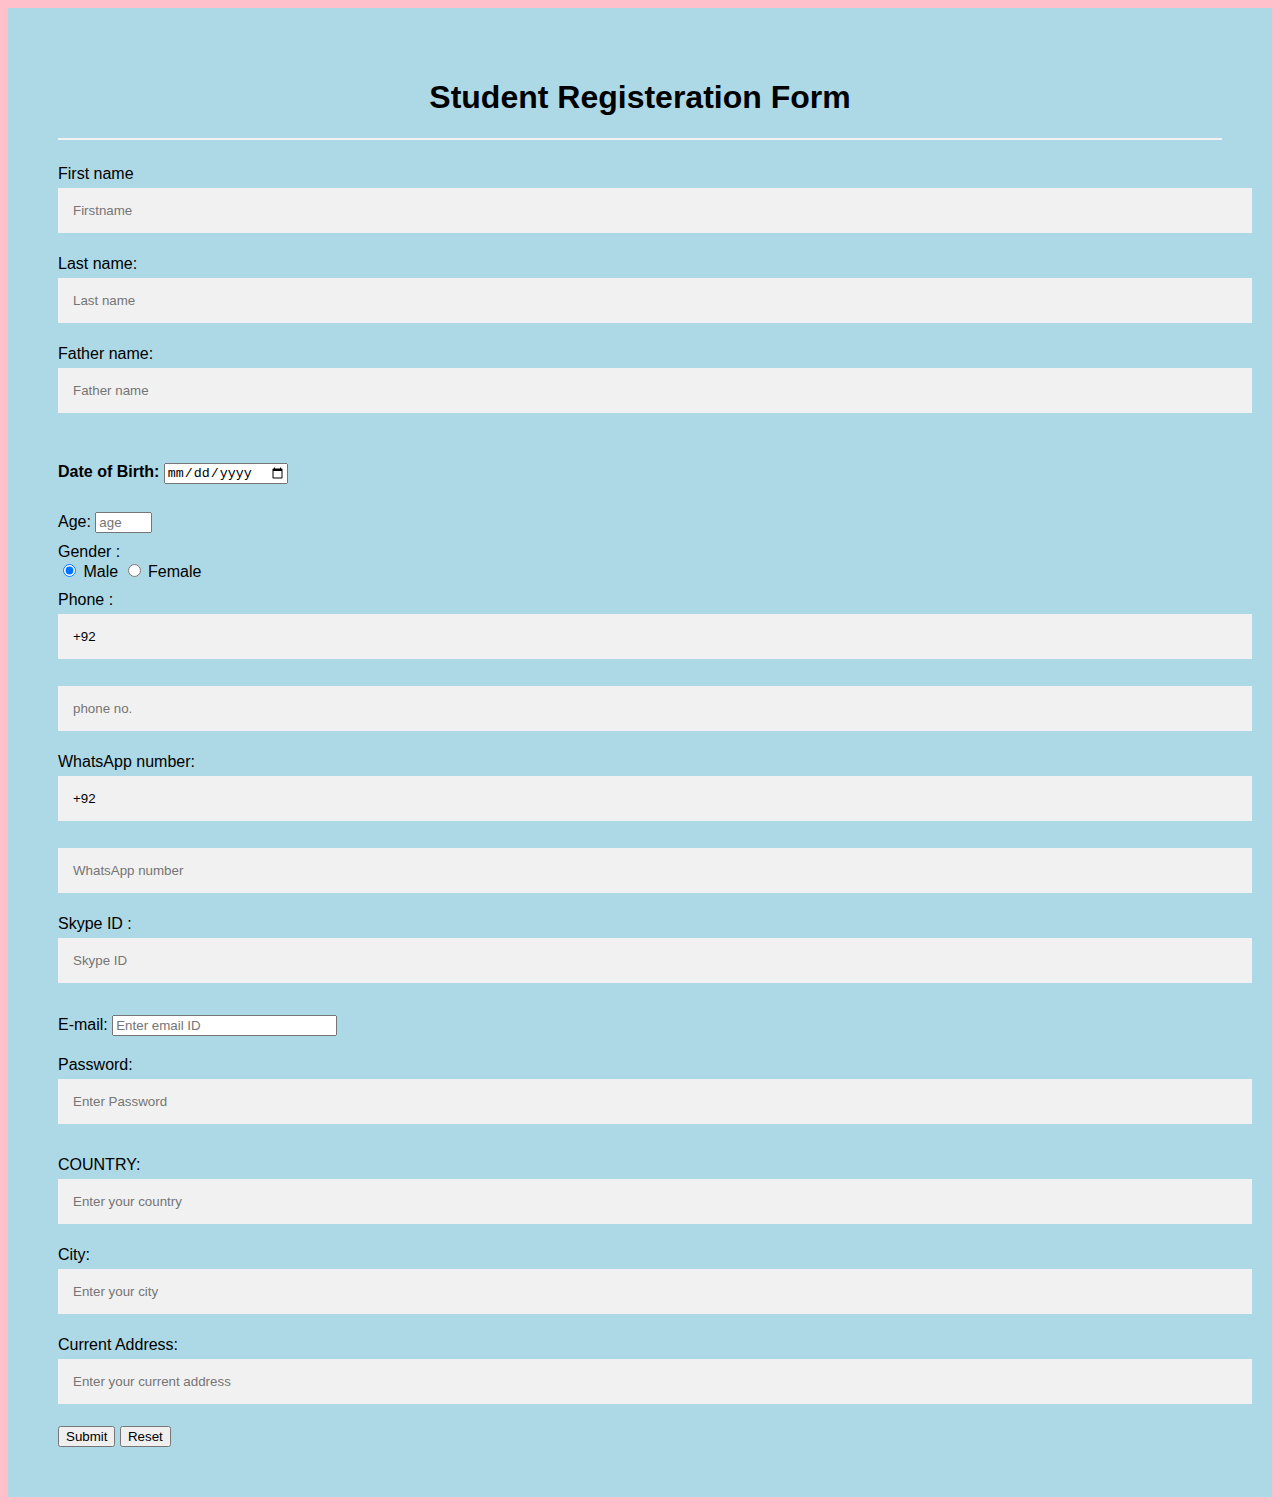
<file: Student Registration Form.htm>
<!DOCTYPE html>
<html>
<head>
<meta name="viewport" content="width=device-width, initial-scale=1">
<style>
body{
  font-family: Calibri, Helvetica, sans-serif;
  background-color: pink;
}
.container {
    padding: 50px;
  background-color: lightblue;
}

input[type=text], input[type=password], textarea {
  width: 100%;
  padding: 15px;
  margin: 5px 0 22px 0;
  display: inline-block;
  border: none;
  background: #f1f1f1;
}
input[type=text]:focus, input[type=password]:focus {
  background-color: orange;
  outline: none;
}
 div {
            padding: 10px 0;
         }
hr {
  border: 1px solid #f1f1f1;
  margin-bottom: 25px;
}
.registerbtn {
  background-color: #4CAF50;
  color: white;
  padding: 16px 20px;
  margin: 8px 0;
  border: none;
  cursor: pointer;
  width: 100%;
  opacity: 0.9;
}
.registerbtn:hover {
  opacity: 1;
}
</style>
</head>
<body>
<form>
  <div class="container">
  <center>  <h1> Student Registeration Form</h1> </center>
  <hr>
  <label> First name </label> 
<input type="text" name="firstname" placeholder= "Firstname" size="15" required /> 
<label> Last name: </label> 
<input type="text" name="Last name" placeholder="Last name" size="15" required /> 
<label> Father name: </label>  
<input type="text" name="Father name" placeholder="Father name" size="15"required /> 

<div>

 <br>
    <label><b>Date of Birth:</b></label>
    <input type="date" name="dob" required>
   <br>
  
</div>

  <br>
   <label> Age: </label>
<input type="num" name="age" placeholder="age" size="4"/>

  <br />

<div>
<label> 
Gender :
</label><br>
<input type="radio" value="Male" name="gender" checked > Male 
<input type="radio" value="Female" name="gender"> Female 

</div>

<label> 
Phone :
</label>
<input type="text" name="country code" placeholder="Country Code"  value="+92" size="2"/> 
<input type="text" name="phone" placeholder="phone no." size="10"/ required> 

<label> 
WhatsApp number:
</label>
<input type="text" name="country code" placeholder="Country Code"  value="+92" size="2"/> 
<input type="text" name="WhatsApp number" placeholder="WhatsApp number" size="10"/ required> 

<label> 
Skype ID :
</label>
<input type="text" name="Skype ID" placeholder="Skype ID" size="2"/> 
 

<div> 
<label> E-mail: </label> 
<input type="email" placeholder="Enter email ID" name="email" size="25"required/> 

</div>

<div>
<label>Password:</label> 
<input type="password" placeholder="Enter Password" name="psw" required> 
<br>
  </div>    
  
 <tr>
 
      <td>COUNTRY:</td>
      <td><input type="text" name="Country" placeholder="Enter your country" /></td>
    </tr>
    
  <tr>
 
      <td>City:</td>
      <td><input type="text" name="city" placeholder="Enter your city" /></td>
  </tr>
 
 <tr>
<td>Current Address:</td>
<td><input type="text" name="Current address" placeholder="Enter your current address" size="30" required />
</tr>
  
  <tr>
<td colspan="2" align="center">
<input type="submit" value="Submit">
<input type="reset" value="Reset">
</td>
</tr>
</table>
</form>
</body>
</html>
</file>
